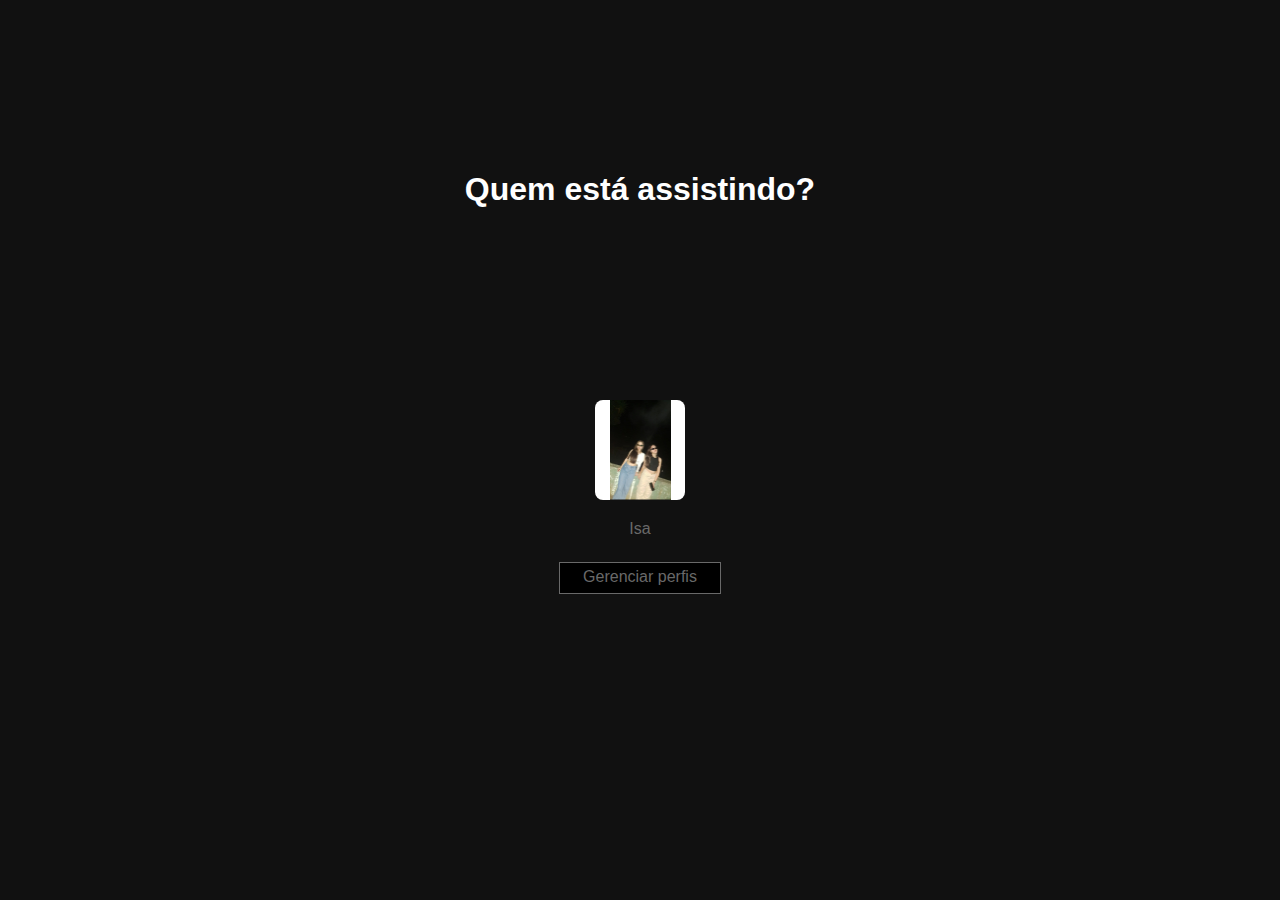
<file: index.html>
<!DOCTYPE html>
<html lang="pt-br">
<head>
    <meta charset="UTF-8">
    <meta http-equiv="X-UA-Compatible" content="IE=edge">
    <meta name="viewport" content="width=device-width, initial-scale=1.0">
    <link rel="shortcut icon" href="imagens/favicon.ico" type="image/x-icon">
    <title>Netflix</title>
    <link rel="stylesheet" href="style.css">    
    <link rel="stylesheet" href="mediaQuery.css">
    <link
    rel="stylesheet"
    href="https://cdnjs.cloudflare.com/ajax/libs/animate.css/4.1.1/animate.min.css"
  />

</head>
<body>
    <h1 class="animate__animated animate__fadeInDown">Quem está assistindo?</h1>
    <a href="principal.html" target="_blank" >
        <div id="Isa" >
        </div>
    </a>
    <p>Isa</p>
    <div id="perfis">
        Gerenciar perfis
    </div>
</body>
</html>
</file>
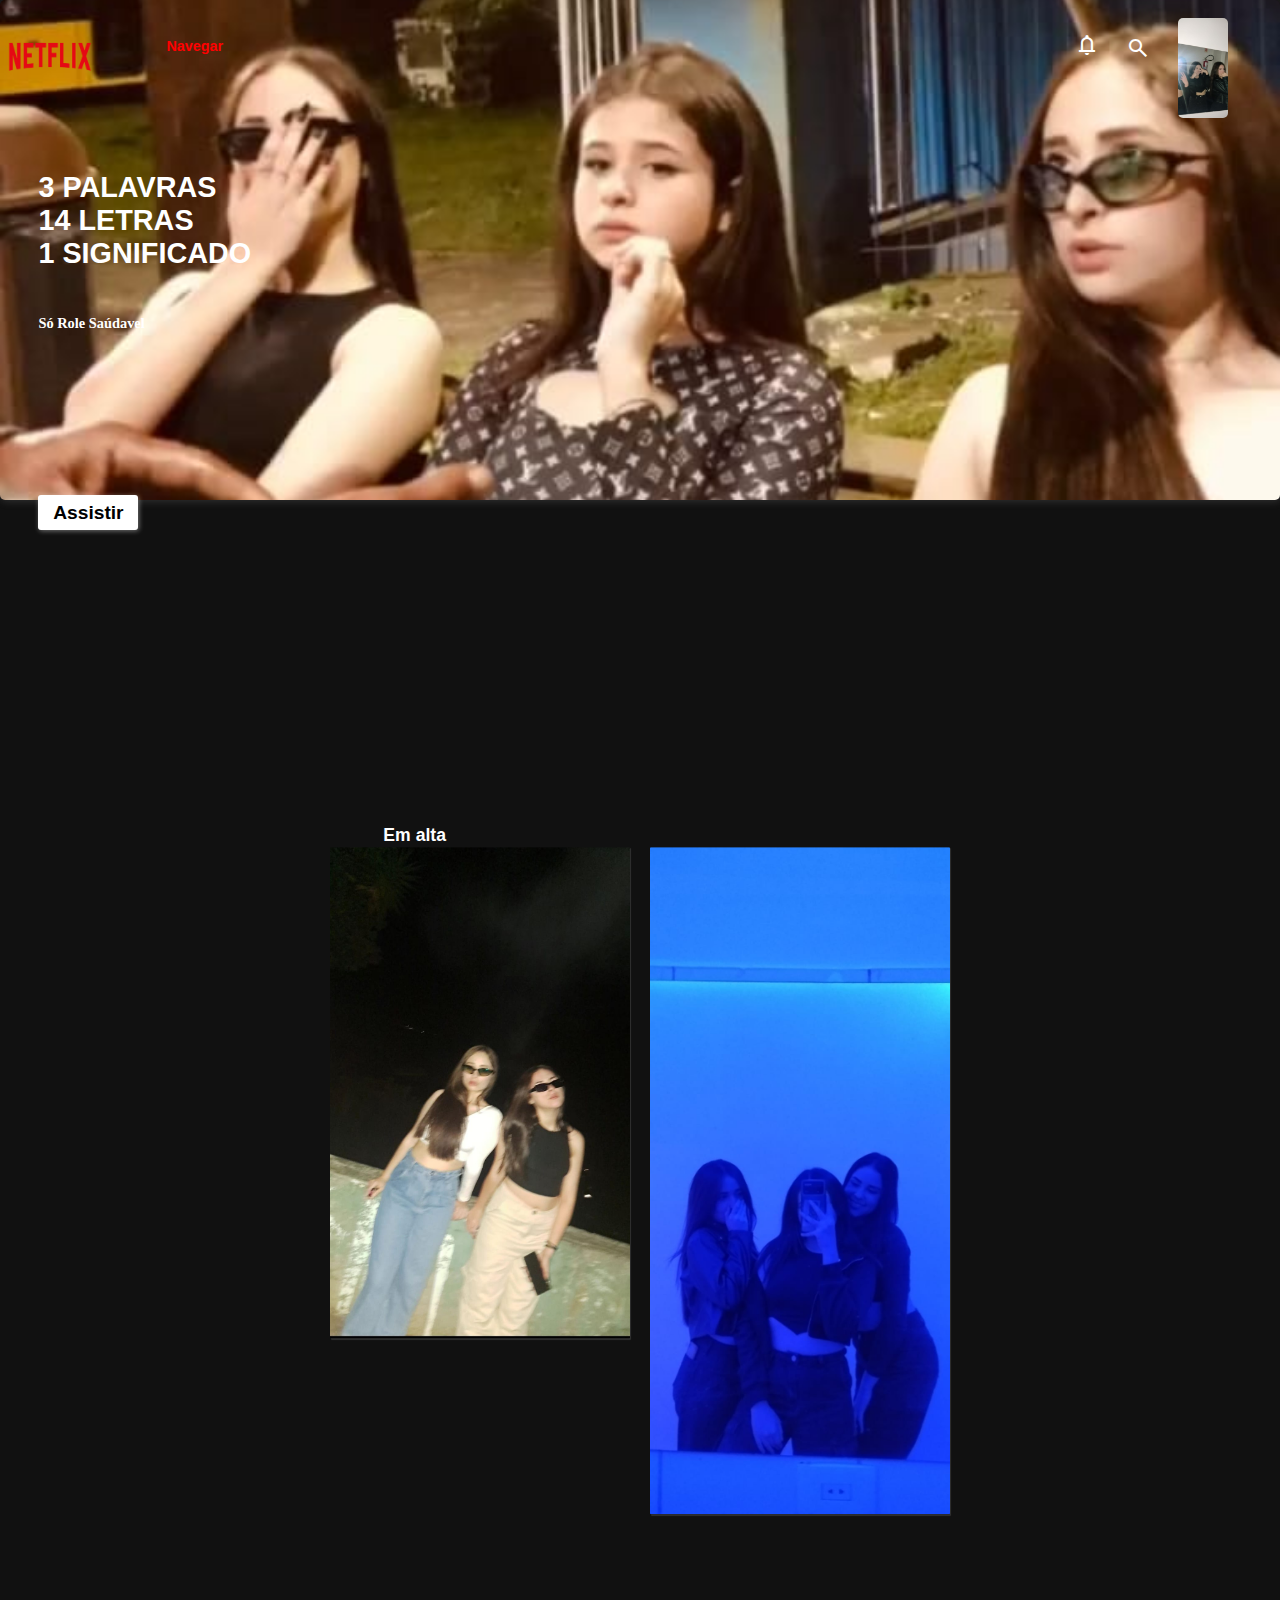
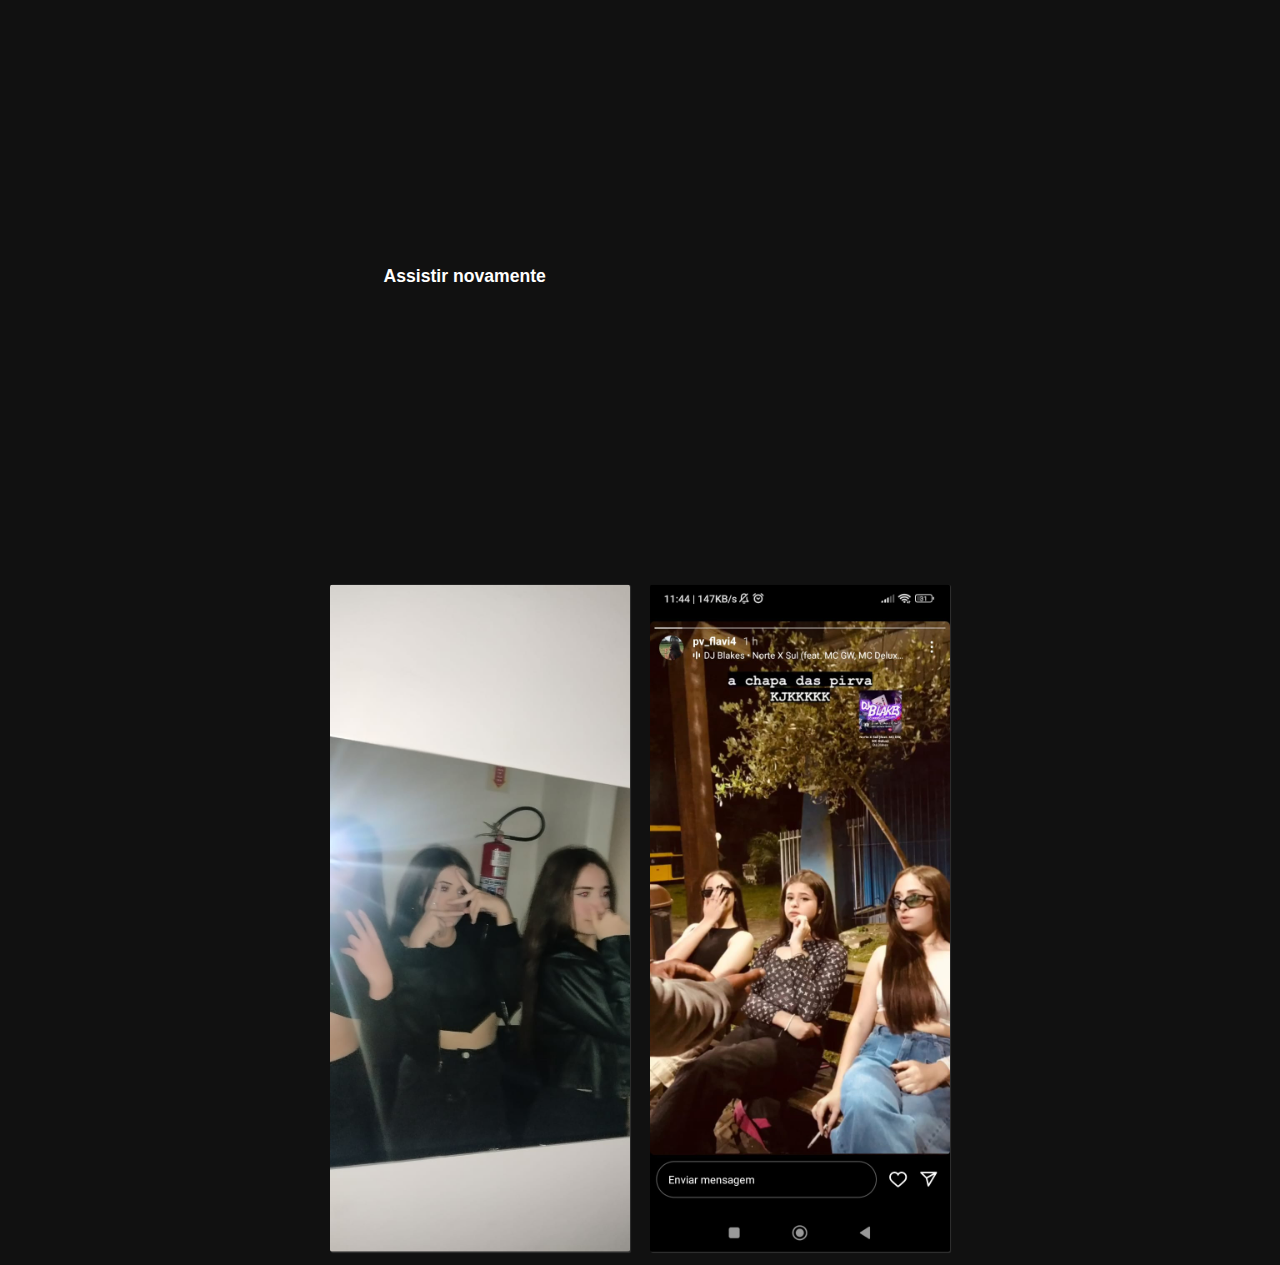
<file: principal.html>
<!DOCTYPE html>
<html lang="pt-br">
<head>
    <meta charset="UTF-8">
    <meta http-equiv="X-UA-Compatible" content="IE=edge">
    <meta name="viewport" content="width=device-width, initial-scale=1.0">
    <link rel="shortcut icon" href="imagens/favicon.ico" type="image/x-icon">
    <title>Netflix</title>
    <link rel="stylesheet" href="principal.css">
    <link rel="stylesheet" href="https://fonts.googleapis.com/css2?family=Material+Symbols+Outlined:opsz,wght,FILL,GRAD@48,400,0,0" />
    <link rel="stylesheet" href="https://fonts.googleapis.com/css2?family=Material+Symbols+Outlined:opsz,wght,FILL,GRAD@48,400,0,0" />
    <link rel="stylesheet" href="https://fonts.googleapis.com/css2?family=Material+Symbols+Outlined:opsz,wght,FILL,GRAD@48,400,0,0" />
    <link rel="stylesheet" href="mediaQuerPrincipal.css">
    <link
    rel="stylesheet"
    href="https://cdnjs.cloudflare.com/ajax/libs/animate.css/4.1.1/animate.min.css"
  />
</head>
<body>
    <div id="imagem">
        
    </div>
    <header>
        
        <a href="https://www.netflix.com/br/Login?nextpage=https%3A%2F%2Fhelp.netflix.com%2Fnode%2F47765" target="_blank"><img src="imagens/netflix.png" alt="" srcset="" id="logo"></a>
        <a href="https://www.netflix.com/br/Login?nextpage=https%3A%2F%2Fhelp.netflix.com%2Fnode%2F47765" target="_blank">
            <h5 id="navegar">Navegar</h5>
        </a>
        <a href="https://www.netflix.com/br/Login?nextpage=https%3A%2F%2Fhelp.netflix.com%2Fnode%2F47765" target="_blank">
            <span id="lupa" class="material-symbols-outlined">
            search
            </span>
        </a>
        <a href="https://about.netflix.com/pt_br/new-to-watch" target="_blank">
            <span id="sino" class="material-symbols-outlined">
            notifications
            </span>
        </a>
        <a href="https://www.netflix.com/br/Login?nextpage=https%3A%2F%2Fhelp.netflix.com%2Fnode%2F47765" target="_blank">
            <div id="icon">
            </div>
        </a>
        <a href="assistir.html" target="_blank">
            <div id="play">
                <strong>Assistir</strong>
            </div>
        </a>
    </header>
    <article>
        <strong>
            <p id="titulo">3 Palavras<br>
            14 Letras <br>
            1 significado</p>
        </strong>
        <strong>
            <p id="subtitulo">Só Role Saúdavel</p>
        </strong>
        
        <strong>
            <p id="alta">Em alta</p>
        </strong>
        <a href="https://www.youtube.com/shorts/_10bEnRSfK4" target="_blank">
            <ul id="tp" >
                <li><img src="imagens/Elas.jpeg" alt=""></li>
                <li><img src="imagens/Amor.jpeg" alt=""></li>
            
            </ul>
        </a>
        <strong>
            <p id="novamente">Assistir novamente</p>
        </strong>
        <a href="https://www.youtube.com/shorts/WZt3ldgp_CI" target="_blank">
            <ul id="sp">
                <li><img src="imagens/fogueira1.jpeg" alt=""></li>
                <li><img src="imagens/love.jpeg" alt=""></li>
            
            </ul>
        </a>
        
    </article>
</body>
</html>
</file>
<file: style.css>
@charset "UTF-8";

/* PARA CELULAR */ 
* {
    font-family: Arial, Helvetica, sans-serif;
}

body {
    background-color: rgb(17, 17, 17);
}

h1 {
    text-align: center;
    position: relative;
    top: 150px;
    color: white;
}

div#Ketlin {
    background-image: url(imagens/Amor.jpg);
    background-position: center center;
    background-size: contain;
    background-repeat: no-repeat;
    position: absolute;
    top: 50%;
    left: 50%;
    transform: translate(-50%, -50%);
    border-radius: 8px;
    background-color: white;
    width: 90px;
    height: 100px;
 
    transition: transform 0.3s ease;
}

div#Ketlin:hover {
    transform: translate(-50%, -60%);
}

p {
    color: rgb(105, 105, 105);
    position: absolute;
    top: 50%;
    left: 50%;
    transform: translate(-50%, 300%);
}

div#perfis {
    position: absolute;
    top: 50%;
    left: 50%;
    transform: translate(-50%, 350%);
    padding: 5px;
    border: 1px solid rgb(105, 105, 105);
    background-color: black;
    color: rgb(105, 105, 105);
    height: 20px;
    width: 150px;
    text-align: center;
    margin: 5px white;
}
</file>
<file: mediaQuery.css>
@charset "UTF-8";

@media screen and (min-width: 700px) and (max-width: 950px) {
    * {
        font-family: Arial, Helvetica, sans-serif;
    }
    h1 {
        text-align: center;
        position: relative;
        top: 150px;
        color: white;
    }
    div#Isa {
        background-image: url(imagens/love.jpeg);
        background-position: center center;
        background-size: contain;
        background-repeat: no-repeat;
        position: absolute;
        top: 50%;
        left: 50%;
        transform: translate(-50%, -50%);
        border-radius: 8px;
        background-color: white;
        width: 90px;
        height: 100px;
    }
    p {
        color: rgb(105, 105, 105);
        position: absolute;
        top: 50%;
        left: 50%;
        transform: translate(-50%, 300%);
    }
    div#perfis {
        position: absolute;
        top: 50%;
        left: 50%;
        transform: translate(-50%, 350%);
        padding: 5px;
        border: 1px solid rgb(105, 105, 105);
        background-color: black;
        color: rgb(105, 105, 105);
        height: 20px;
        width: 150px;
        text-align: center;
        margin: 5px white;
    }
}

@media screen and (min-width: 950px) {
    * {
        font-family: Arial, Helvetica, sans-serif;
    }
    h1 {
        text-align: center;
        position: relative;
        top: 150px;
        color: white;
    }
    div#Isa {
        background-image: url(imagens/Elas.jpeg);
        background-position: center center;
        background-size: contain;
        background-repeat: no-repeat;
        position: absolute;
        top: 50%;
        left: 50%;
        transform: translate(-50%, -50%);
        border-radius: 8px;
        background-color: white;
        width: 90px;
        height: 100px;
    }
    p {
        color: rgb(105, 105, 105);
        position: absolute;
        top: 50%;
        left: 50%;
        transform: translate(-50%, 300%);
    }
    div#perfis {
        position: absolute;
        top: 50%;
        left: 50%;
        transform: translate(-50%, 350%);
        padding: 5px;
        border: 1px solid rgb(105, 105, 105);
        background-color: black;
        color: rgb(105, 105, 105);
        height: 20px;
        width: 150px;
        text-align: center;
        margin: 5px white;
    }
}
</file>
<file: principal.css>
* {
    margin: 0;
    padding: 0;
    font-family: Arial, Helvetica, sans-serif;
}
ul {
    list-style: none;
}
a {
    text-decoration: none;
    text-transform: none;
}

body {
    background-color: rgb(17, 17, 17);;
}

div#imagem {
    background-image: url(imagens/eueela.jpeg);
    background-size: cover;
    background-position: center center;
    width: 99%;
    height: 350px;
    border-radius: 5px;
    box-shadow: 1px 1px 8px rgba(146, 146, 146, 0.274);
    display: inline-block;
}

img#logo {
    position: absolute;
    bottom: 93%;
    size: 5px;
    width: 70px;
}
h5#navegar {
    color: white;
    position: absolute;
    bottom: 95.4%;
    left: 25%;
    font-size: 0.7em;
}

#lupa {
    position: absolute;
    top: 2.3%;
    left: 78%;
    color: white;
    width: 30px;

}

#sino {
    position: absolute;
    top: 2%;
    left: 70%;
    color: white;
}
div#icon {
    background-image: url(imagens/Amor.jpeg);
    background-position: right right;
    background-size: cover;
    position: absolute;
    top: 2%;
    left: 87%;
    width: 30px;
    height: 30px;
    border-radius: 5px;
}

p#titulo {
    font-family: Arial, Helvetica, sans-serif;
    color: white;
    font-size: 1.7em;
    text-transform: uppercase;
    position: absolute;
    top: 13%;
    left: 3%;
}
p#subtitulo {
    color: white;
    font-size: 0.8em;
    position: absolute;
    top: 30%;
    left: 3%;
}

div#play{
    display: inline-block;
    color: black;
    background-color: white;
    width: 112px;
    height: 35px;
    position: absolute;
    top: 40%;
    left: 3%;
    border-radius: 3px;
    text-align: center;
    font-size: 1.3em;

    
}





ul#tp {
    position: absolute;
    top: 50%;
    left: 50%;
    transform: translate(-50%, 30%);
    display: flex;
    

}

p#alta {
    color: white;
    font-size: 1.2em;
    position: absolute;
        top: 50%;
        left: 50%;
        transform: translate( -241%, 110%);
}

ul#tp img {
    
    width: 155px;
    margin: 10px;
    border-radius: 1px;
    box-shadow: 1px 1px 1px rgba(255, 255, 255, 0.136);
}

p#novamente {
    color: white;
    font-size: 1.2em;
    position: absolute;
        top: 80%;
        left: 10%;
        transform: translate( -92%, -50%);
}


ul#sp {
    position: absolute;
    top: 90%;
    left: 50%;
    transform: translate(-50%, -50%);
    display: flex;
}

ul#sp img {
    width: 155px;
    margin: 10px;
    border-radius: 2px;
    box-shadow: 1px 1px 1px rgba(255, 255, 255, 0.136);
}
</file>
<file: mediaQuerPrincipal.css>
@media screen and (min-width: 700px) and (max-width: 902px) {
    * {
        font-family: Arial, Helvetica, sans-serif
    }
    div#imagem {
        background-image: url(imagens/love.jpeg);
        background-size: cover;
        background-position: center center;
        width: 99%;
        height: 400px;
        border-radius: 5px;
        box-shadow: 1px 1px 8px rgba(146, 146, 146, 0.274);
    }
    h5#navegar {
        color: white;
        position: absolute;
        bottom: 92.5%;
        left: 13%;
        font-size: 0.7em;
    }
    p#alta {
        color: white;
        font-size: 1.1em;
        position: absolute;
        top: 50%;
        left: 50%;
        transform: translate( -410%, 500%);

    }
    ul#tp {
        position: absolute;
        top: 60%;
        left: 50%;
        transform: translate(-50%,);
        display: flex;
        
    
    }
    ul#tp img {
    
        width: 250px;
        margin: 10px;
        border-radius: 1px;
        box-shadow: 1px 1px 1px rgba(255, 255, 255, 0.136);
    }
    p#novamente {
        color: white;
        font-size: 1.1em;
        position: absolute;
        top: 50%;
        left: 50%;
        transform: translate( -158%, 1600%);
    }
    ul#sp {
        position: absolute;
        top: 120%;
        left: 50%;
        transform: translate(-50%,);
        display: flex;
        
    
    }
    
    ul#sp img {
        width: 250px;
        margin: 10px;
        border-radius: 2px;
        box-shadow: 1px 1px 1px rgba(255, 255, 255, 0.136);
    }
    
}

@media screen and (min-width: 900px) {
    * {
        font-family: Arial, Helvetica, sans-serif
    }
    div#imagem {
        background-image: url(imagens/love.jpeg);
        background-size: cover;
        background-position: center center;
        width: 100%;
        height: 500px;
        border-radius: 5px;
        box-shadow: 1px 1px 8px rgba(146, 146, 146, 0.274);
    }
    img#logo {
        position: absolute;
        bottom: 90%;
        size: 5px;
        width: 100px;
    }
    h5#navegar {
        color: rgb(255, 0, 0);
        position: absolute;
        bottom: 94%;
        left: 13%;
        font-size: 0.9em;
    }
    #lupa {
        position: absolute;
        top: 4%;
        left: 88%;
        color: white;
        width: 90px;
        height: 60px;
    
    }
    
    #sino {
        position: absolute;
        top: 3.7%;
        left: 84%;
        color: white;
    }
    div#icon {
        background-image: url(imagens/fogueira1.jpeg);
        background-position: right right;
        background-size: cover;
        position: absolute;
        top: 2%;
        left: 92%;
        width: 50px;
        height: 100px;
        border-radius: 5px;
    }
    p#titulo {
        font-family: Verdana, Geneva, Tahoma, sans-serif;
        color: white;
        font-size: 1.8em;
        text-transform: uppercase;
        position: absolute;
        top: 19%;
        left: 3%;
    }

    p#subtitulo {
        font-family: Georgia, 'Times New Roman', Times, serif;
        color: white;
        font-size: 0.9em;
        position: absolute;
        top: 35%;
        left: 3%;
    }

    div#play{
    display: inline-block;
    color: rgb(0, 0, 0);
    background-color: white;
    width: 100px;
    height: 35px;
    position: absolute;
    top: 55%;
    left: 3%;
    border-radius: 3px;
    text-align: center;
    font-size: 1.2em;
    box-shadow: 1px 1px 5px rgba(255, 255, 255, 0.407);
    line-height: 35px;

    transition: 0.3s ease;
}

div#play:hover {
    position: absolute;
    top: 54%;
    left: 3%;
}

p#alta {
    color: white;
    font-size: 1.1em;
    position: absolute;
    top: 80%;
    left: 50%;
    transform: translate( -410%, 500%);

}
ul#tp {
    position: absolute;
    top: 70%;
    left: 50%;
    transform: translate(-50%,);
    display: flex;
    

}
ul#tp img {

    width: 300px;
    margin: 10px;
    border-radius: 1px;
    box-shadow: 1px 1px 1px rgba(255, 255, 255, 0.136);} 

    p#novamente {
        color: white;
        font-size: 1.1em;
        position: absolute;
        top: 170%;
        left: 50%;
        transform: translate( -158%, 1600%);
    }
    ul#sp {
        position: absolute;
        top: 280%;
        left: 50%;
        transform: translate(-50%,);
        display: flex;
        
    
    }
    
    ul#sp img {
        width: 300px;
        margin: 10px;
        border-radius: 2px;
        box-shadow: 1px 1px 1px rgba(255, 255, 255, 0.136);
    }
}
</file>
